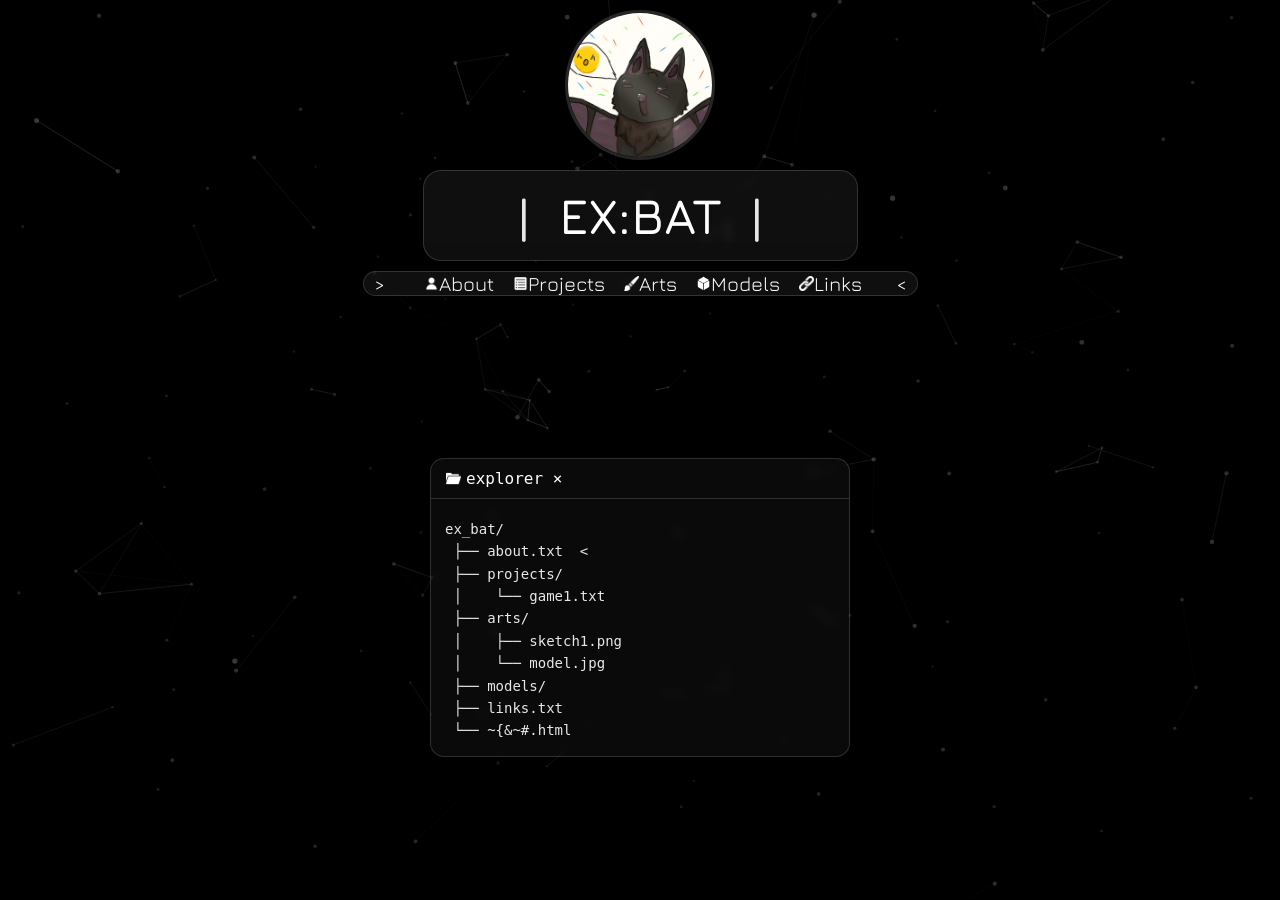
<file: index.html>
<!DOCTYPE html>
<html lang="ru">
<head>
    <meta charset="UTF-8">
    <meta name="viewport" content="width=device-width, initial-scale=1.0">

    <title>Mas wae emiso!</title>

    <link href="https://fonts.googleapis.com/css2?family=Jura:wght@300;400;600&display=swap" rel="stylesheet">
    <link rel="stylesheet" href="style.css">
</head>
    <body>
        <canvas id="bg"></canvas>

        <div class="container">

            <!-- TITLE PANEL -->
            <img src="assets/images/logo.jpg" alt="Logo image" class="logo fade-in">

            <div class="title_panel title fade-in">
                <span class="symbol" id="symL"></span>
                EX:BAT
                <span class="symbol" id="symR"></span>
                <div class="tiny_panel subtitle">
                    Game developer • Programmer • 3D • Digital art
                </div>
            </div>

            <!-- BUTTONS PANEL -->
            <div class="buttons_panel buttons fade-in">
                <button class="button" id="about"> <img src="assets/images/icons/about.png" alt="About icon" class="icon">About</button>
                <button class="button" id="projects"> <img src="assets/images/icons/projects.png" alt="Project icon" class="icon">Projects</button>
                <button class="button" id="arts"> <img src="assets/images/icons/arts.png" alt="Art icon" class="icon">Arts</button>
                <button class="button" id="models"> <img src="assets/images/icons/models.png" alt="Models icon" class="icon">Models</button>
                <button class="button" id="links"> <img src="assets/images/icons/links.png" alt="Links icon" class="icon">Links</button>
                <div class="side-symbol left-symbol">></div>
                <div class="side-symbol right-symbol"><</div>
            </div>

        </div>


        <div class="win_container">

            <!-- WINDOWS -->
            <div class="static_window active fade-in">
                <button class="win_button" id="close-explorer"> 
                    <img src="assets/images/icons/folder.png" alt="Folder icon" class="icon">explorer ×
                    <div class="indicator" id="explorer-indicator"></div>
                </button>
            <div class="border_line"></div>
                <pre class="tree" id="tree" tabindex="0"></pre>
            </div>
        </div>
        <script src="script.js"></script>
    </body>
</html>
</file>
<file: style.css>
/* ==============================
   BASE STYLES
============================== */
* {
    margin: 0;
    padding: 0;
    box-sizing: border-box;
    font-family: 'Jura', sans-serif;
    user-select: none;
}

body {
    background: #000;
    overflow: hidden;
    height: 100vh;
    color: white;
}

canvas {
    position: fixed;
    top: 0;
    left: 0;
    width: 100%;
    height: 100%;
}

/* ==============================
   FADE-IN ANIMATION
============================== */
.fade-in {
    opacity: 0;
    transform: translateY(20px) scale(0.8);
    filter: blur(6px);
    transition:
        opacity 0.6s ease,
        transform 0.6s ease,
        filter 0.6s ease;
}

.loaded .fade-in {
    opacity: 1;
    transform: translateY(0) scale(1);
    filter: blur(0);
}

/* ==============================
   CONTAINERS
============================== */
.container {
    position: relative;
    bottom: -10px;
    z-index: 2;
    height: 45vh;
    display: flex;
    flex-direction: column;
    justify-content: flex-start;
    align-items: center;
    gap: 10px;
}

.win_container {
    position: relative;
    z-index: 2;
    height: 45vh;
    display: flex;
    justify-content: center;
    align-items: center;
    gap: 10px;
}

/* ==============================
   PANELS
============================== */
.title_panel {
    padding: 15px 80px;
    border-radius: 18px;
    backdrop-filter: blur(5px);
    background: rgba(255, 255, 255, 0.06);
    border: 1px solid rgba(255, 255, 255, 0.15);
    box-shadow: 0 8px 30px rgba(0,0,0,0.5);
    text-align: center;
}

.tiny_panel {
    position: absolute;
    top: 100%;
    left: 3%;
    padding: 5px 40px;
    border-radius: 0 0 18px 18px;
    backdrop-filter: blur(5px);
    background: rgba(255, 255, 255, 0.06);
    border-left: 1px solid rgba(255, 255, 255, 0.15);
    border-right: 1px solid rgba(255, 255, 255, 0.15);
    border-bottom: 1px solid rgba(255, 255, 255, 0.15);
    box-shadow: 0 8px 30px rgba(0,0,0,0.5);
    text-align: center;
}

.buttons_panel {
    padding: 0 50px;
    border-radius: 18px;
    opacity: 0;
    transform: scale(0.7);
    backdrop-filter: blur(5px);
    background: rgba(255,255,255,0.06);
    border: 1px solid rgba(255,255,255,0.15);
    box-shadow: 0 8px 30px rgba(0,0,0,0.5);
    text-align: left;
    max-width: 600px;
    margin-top: 0;
    filter: blur(6px);
    transition: margin-top 0.6s ease, transform 0.6s ease, opacity 0.6s ease, filter 0.6s ease;
}

/* Move buttons panel on title hover */
.title_panel:hover + .buttons_panel {
    margin-top: 25px;
}

/* ==============================
   TEXT STYLES
============================== */
.title {
    font-size: 50px;
    font-weight: 600;
}

.subtitle {
    font-size: 14px;
    opacity: 0;
    pointer-events: none;
    transform: scaleY(0);
    transform-origin: top;
    transition: transform 0.3s ease, opacity 0.3s ease;
}

/* Show subtitle on title hover */
.title:hover .subtitle {
    opacity: 0.8;
    pointer-events: auto;
    transform: scaleY(1);
}

.symbol {
    display: inline-block;
    width: 40px;
    text-align: center;
    opacity: 0.9;
}

/* ==============================
   LOGO
============================== */
.logo {
    width: 150px;
    height: 150px;
    border-radius: 50%;
    object-fit: cover;
    border: 3px solid rgba(255,255,255,0.15);
    box-shadow: 0 8px 30px rgba(0,0,0,0.5);
}

/* ==============================
   BUTTONS
============================== */
.button {
    background: none;
    border: none;
    padding: 0;
    margin: 0 5px;
    cursor: pointer;
    color: white;
    font-size: 20px;
    font-family: 'Jura', sans-serif;
    position: relative;
    transition: color 0.2s ease;
}

.button::after {
    content: "";
    position: absolute;
    left: 0;
    bottom: -1px;
    width: 100%;
    height: 0.5px;
    background: white;
    transform: scaleX(0);
    transform-origin: center;
    transition: transform 0.3s ease;
}

.button:hover::after { transform: scaleX(1); }
.button:hover { color: #cfcfcf; }
.button:active { color: #808080; }
.button:focus::after { transform: scaleX(1); }
.button:focus { outline: none; }

/* ==============================
   SIDE SYMBOLS (LEFT/RIGHT)
============================== */
.side-symbol {
    position: absolute;
    top: 50%;
    font-size: 20px;
    color: rgba(255,255,255,1);
    transform: translateY(-50%);
    transition: transform 0.3s ease, color 0.3s ease;
    pointer-events: none;
}

.left-symbol { left: 10px; transition: left 0.3s ease; }
.right-symbol { right: 10px; transition: right 0.3s ease; }

/* Move side symbols on button hover */
.buttons_panel .button:hover ~ .left-symbol { left: 20px; }
.buttons_panel .button:hover ~ .right-symbol { right: 20px; }

/* ==============================
   WINDOW BUTTONS
============================== */
.win_button {
    background: none;
    border: none;
    margin: 10px;
    cursor: pointer;
    color: white;
    font-size: 16px;
    font-family: monospace;
    display: flex;
    align-items: center;
    gap: 5px;
    transition: color 0.2s ease;
}

.win_button:hover { color: #cfcfcf; }
.win_button:active { color: #808080; }

/* ==============================
   ICONS
============================== */
.icon {
    width: 15px;
    height: 15px;
    margin-left: 5px;
    filter: invert(1);
    transition: filter 0.3s ease, width 0.3s ease, height 0.3s ease, margin-left 0.3s ease;
}

.button:hover .icon { filter: invert(0.7); }
.button:active .icon { filter: invert(0.3); }
.win_button:hover .icon { filter: invert(0.7); }
.win_button:active .icon { filter: invert(0.3); }

/* ==============================
   INDICATORS & BORDER LINES
============================== */
.indicator {
    width: 10px;
    height: 10px;
    right: 10px;
    top: 10px;
    position: absolute;
    border-radius: 50%;
    background: rgba(255, 255, 255, 1);
    opacity: 0;
    box-shadow: 0 8px 30px rgba(0,0,0,0.5);
    transition: opacity 0.3s ease;
}

.indicator.active { opacity: 1; }

.border_line {
    width: 100%;
    height: 0.5px;
    background: rgba(255,255,255,0.15);
    opacity: 1;
    margin: 5px 0;
    transition: opacity 0.2s ease;
}

/* ==============================
   ASCII FILE TREE WINDOW
============================== */
.static_window {
    position: relative;
    width: 420px;
    max-height: 350px;
    left: 0px;
    backdrop-filter: blur(6px);
    background: rgba(255,255,255,0.04);
    border: 1px solid rgba(255,255,255,0.15);
    border-radius: 14px;
    box-shadow: 0 8px 30px rgba(0,0,0,0.6);
    display: none;
    overflow: hidden;
    transition: all 0.3s ease;
}

.static_window.active { display: block; }

.tree {
    font-family: monospace;
    font-size: 14px;
    line-height: 1.6;
    padding: 14px;
    white-space: pre;
    overflow-y: auto;
    max-height: 260px;
    opacity: 0.9;
}

.tree::-webkit-scrollbar { width: 6px; }
.tree::-webkit-scrollbar-thumb {
    background: rgba(255,255,255,0.15);
    border-radius: 10px;
}

.item { display: flex; align-items: center; gap: 5px; }

/* ==============================
   COLLAPSED WINDOW STYLE
============================== */
.static_window.collapsed {
    width: 25px;
    height: 100%;
    left: -25px;
}

.static_window.collapsed .icon {
    width: 15px;
    height: 15px;
    margin-left: -5px;
}

.static_window.collapsed .border_line { opacity: 0; }
.static_window.collapsed .tree { display: none; }
.static_window.collapsed .win_button { font-size: 0; }

/* ==============================
   PLACEHOLDERS
============================== */
.center_placeholder {
    width: 420px;
    height: 300px;
    display: flex;
    align-items: center;
    justify-content: center;
    opacity: 0.6;
}

/* ==============================
   CENTERED IMAGE (PIXELATED)
============================== */
.centered_image {
    position: relative;
    left: 10%;
    width: 300px;
    height: 300px;
    object-fit: cover;
    image-rendering: pixelated;
    image-rendering: crisp-edges;
}
</file>
